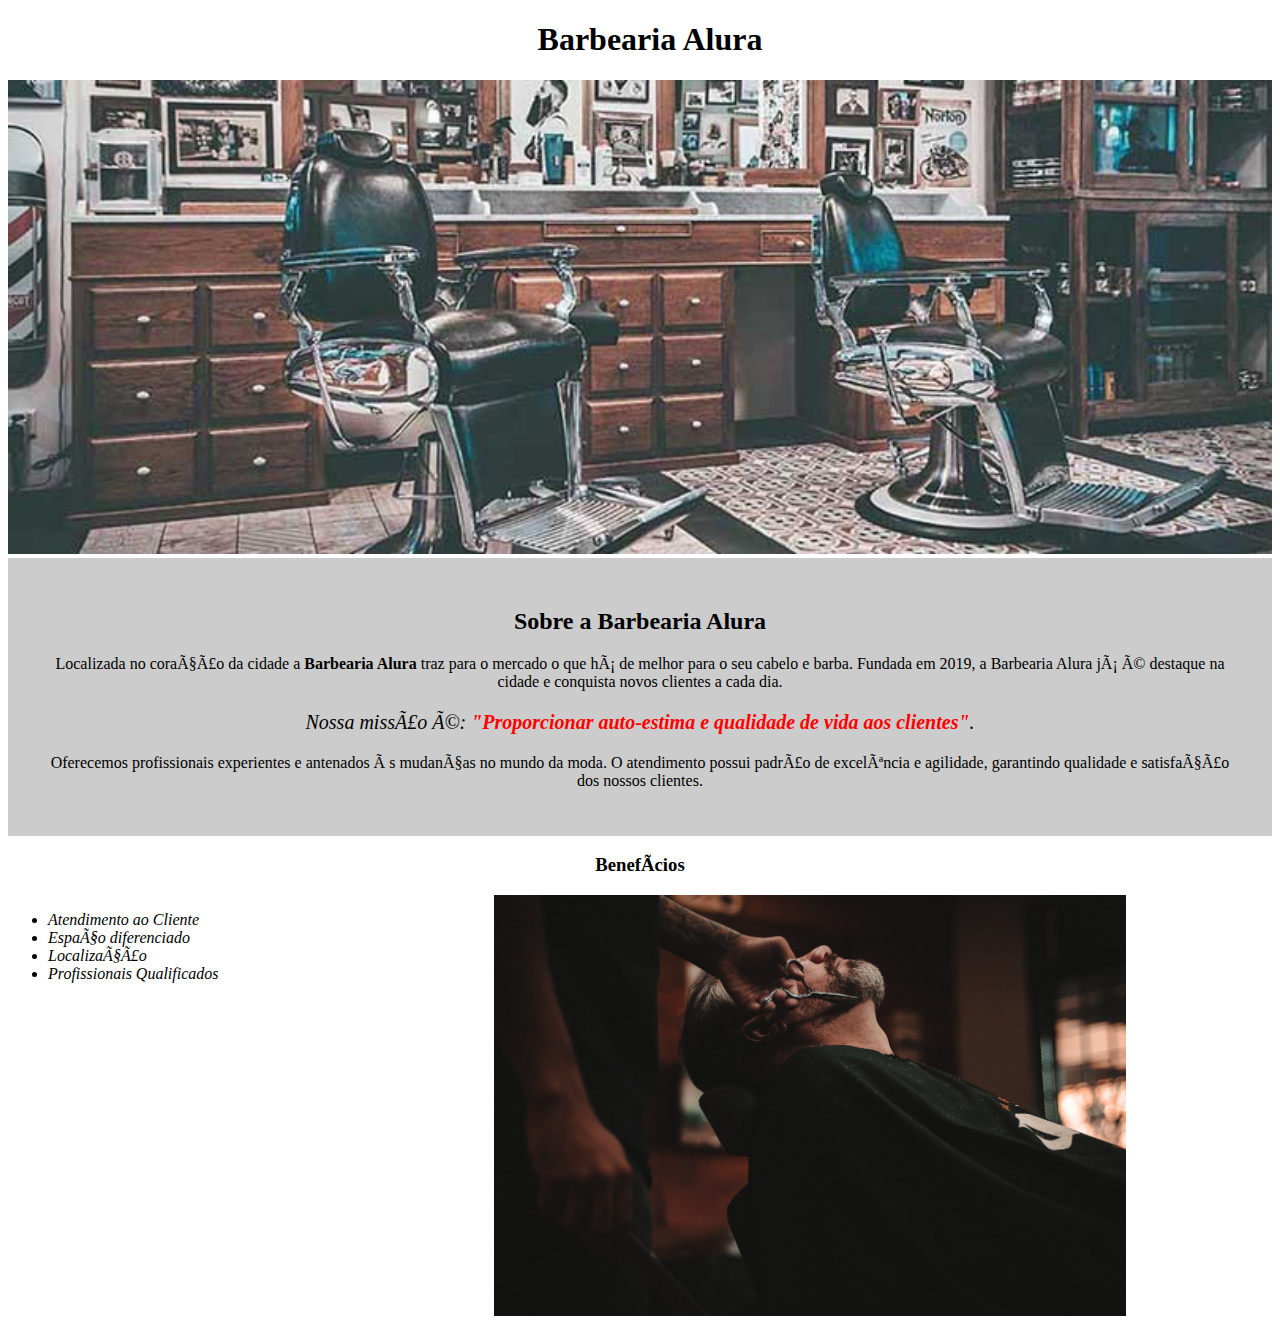
<file: Barbearia Alura/index.html>
<!DOCTYPE html>

<html lang = "pt-br">
	<head>
		<title> Barbearia Alura </title>
		<meta charset="UTF - 8">
		<link rel="stylesheet" href="style.css">
		
	</head>

	<body>
		<header>
			<h1 class = "titulo-principal">Barbearia Alura</h1>
		</header>
			
		<img id= "banner" src = "banner.jpg">
	<div class ="principal">
			<h2 class="Titulocentralizado">Sobre a Barbearia Alura</h2>

			<p>Localizada no coração da cidade a <strong>Barbearia Alura</strong> traz para o mercado o que há de melhor para o seu cabelo e barba. Fundada em 2019, a Barbearia Alura já é destaque na cidade e conquista novos clientes a cada dia.</p>

			<p id = "missao"><em>Nossa missão é: <strong> "Proporcionar auto-estima e qualidade de vida aos clientes"</strong>.</em></p>

			<p>Oferecemos profissionais experientes e antenados às 	mudanças no mundo da moda. O atendimento possui padrão de excelência e agilidade, garantindo qualidade e satisfação dos nossos clientes.</p>
    </div>
	<div class ="Benefícios">
			<h3 class="Titulocentralizado">Benefícios </h3>

			<ul>
				<li class ="itens">Atendimento ao Cliente </li>
				<li class ="itens">Espaço diferenciado </li>
				<li class ="itens">Localização</li>
				<li class ="itens">Profissionais Qualificados </li>
			</ul>	
			<img id="banner1" src="beneficios.jpg" class="imgbeneficios">
	</div>		
	</body>

</html>
</file>
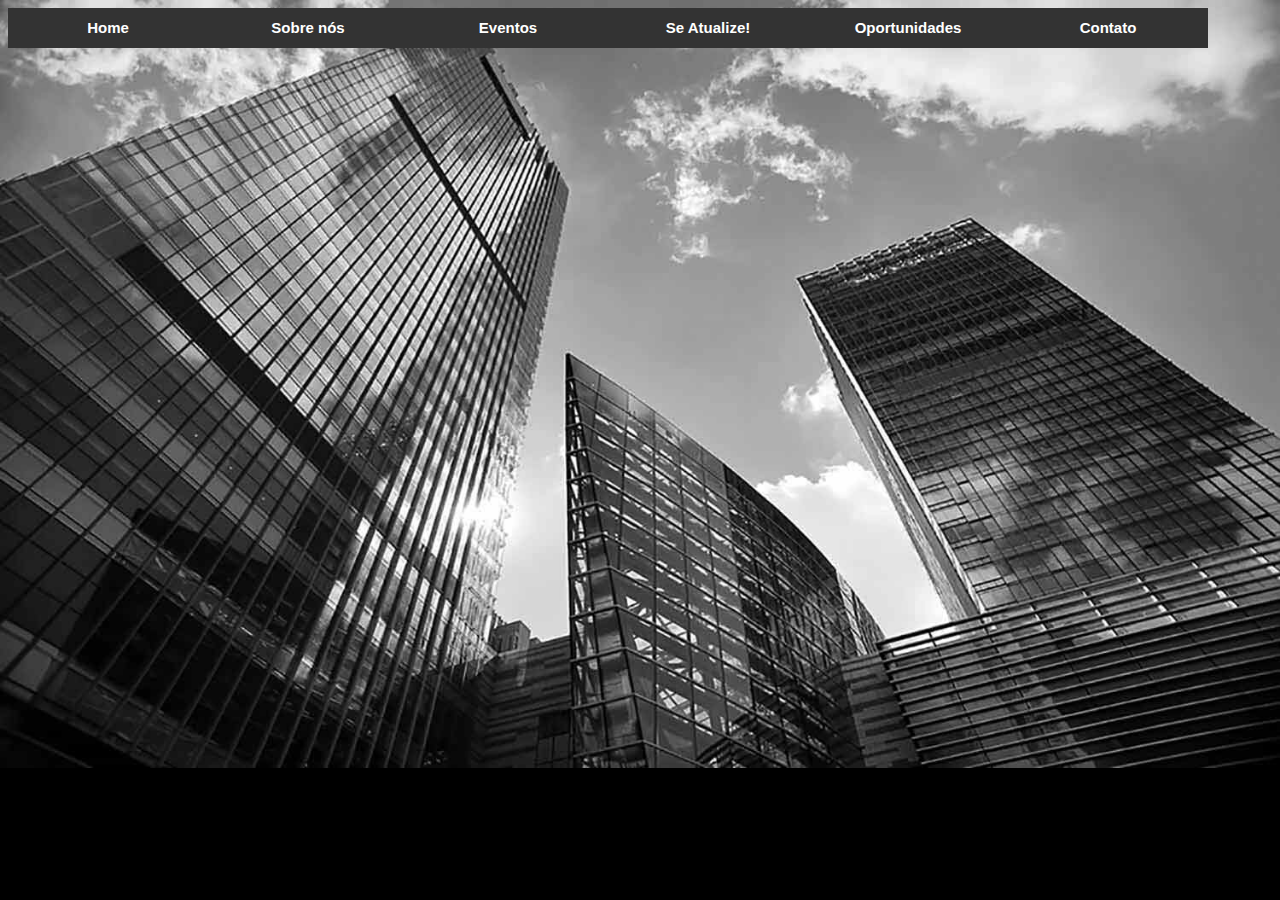
<file: Primeira Página Web/index.html>
<html>
    <head>
        <title> DesenvolvedorAs </title>
        <meta charset="UTF-8">
        <link rel="stylesheet" href="style.css">
    </head>

    <body>

        <nav class = "menu">
            <ul>
                <li><strong>Home</strong></li>
                    
                <li><strong>Sobre nós</strong></li>
                <li><strong>Eventos</strong>
                    <ul>
                        <li>WorkShops</li>
                        <li>Congressos</li>
                        <li>BootCamps</li>
                        <li>Cursos gratuitos</li>
                    </ul>
                </li>    
                <li><strong>Se Atualize!</strong></li>
                <li><strong>Oportunidades</strong>
                    <ul>
                        <li>Norte
                            <ul>
                                <li>Tocantins</li>
                                <li>Roraima</li>
                                <li>Rondônia</li>
                                <li>Pará</li>
                                <li>Amazonas</li>
                                <li>Amapá</li>
                                <li>Acre</li>
                            </ul>
                          </li>  
                        <li>Nordeste
                            <ul>
                                <li>Tocantins</li>
                                <li>Roraima</li>
                                <li>Rondônia</li>
                                <li>Pará</li>
                                <li>Amazonas</li>
                                <li>Amapá</li>
                                <li>Acre</li>
                            </ul>
                         </li>                          
                        <li>Centro - Oeste
                            <ul>
                                <li>Distrito Federal</li>
                                <li>Goiás</li>
                                <li>Mato Grosso</li>
                                <li>Mato Grosso do Sul</li>
                            </ul>
                           </li> 
                        <li>Sudeste
                            <ul>
                                <li>Espírito Santo</li>
                                <li>Rio de Janeiro</li>
                                <li>Minas Gerais</li>
                                <li>São Paulo</li>
                            </ul>
                         </li>   
                        <li>Sul
                            <ul>
                                <li>Rio Grande do Sul</li>
                                <li>Santa Catarina</li>
                                <li>Paraná</li>
                            </ul>
                         </li>   
                        <li><strong>Internacionais</strong>
                            <ul>
                                <li>América do Norte</li>
                                <li>América do Sul</li>
                                <li>Oceania</li>
                                <li>Ásia</li>
                                <li>Europa</li>
                                <li>África</li>
                            </ul>
                        </li>
                    </ul>
                 </li> 
                <li><strong>Contato</strong></li>

            </ul>
        </nav>

    </body>        
</html>
</file>
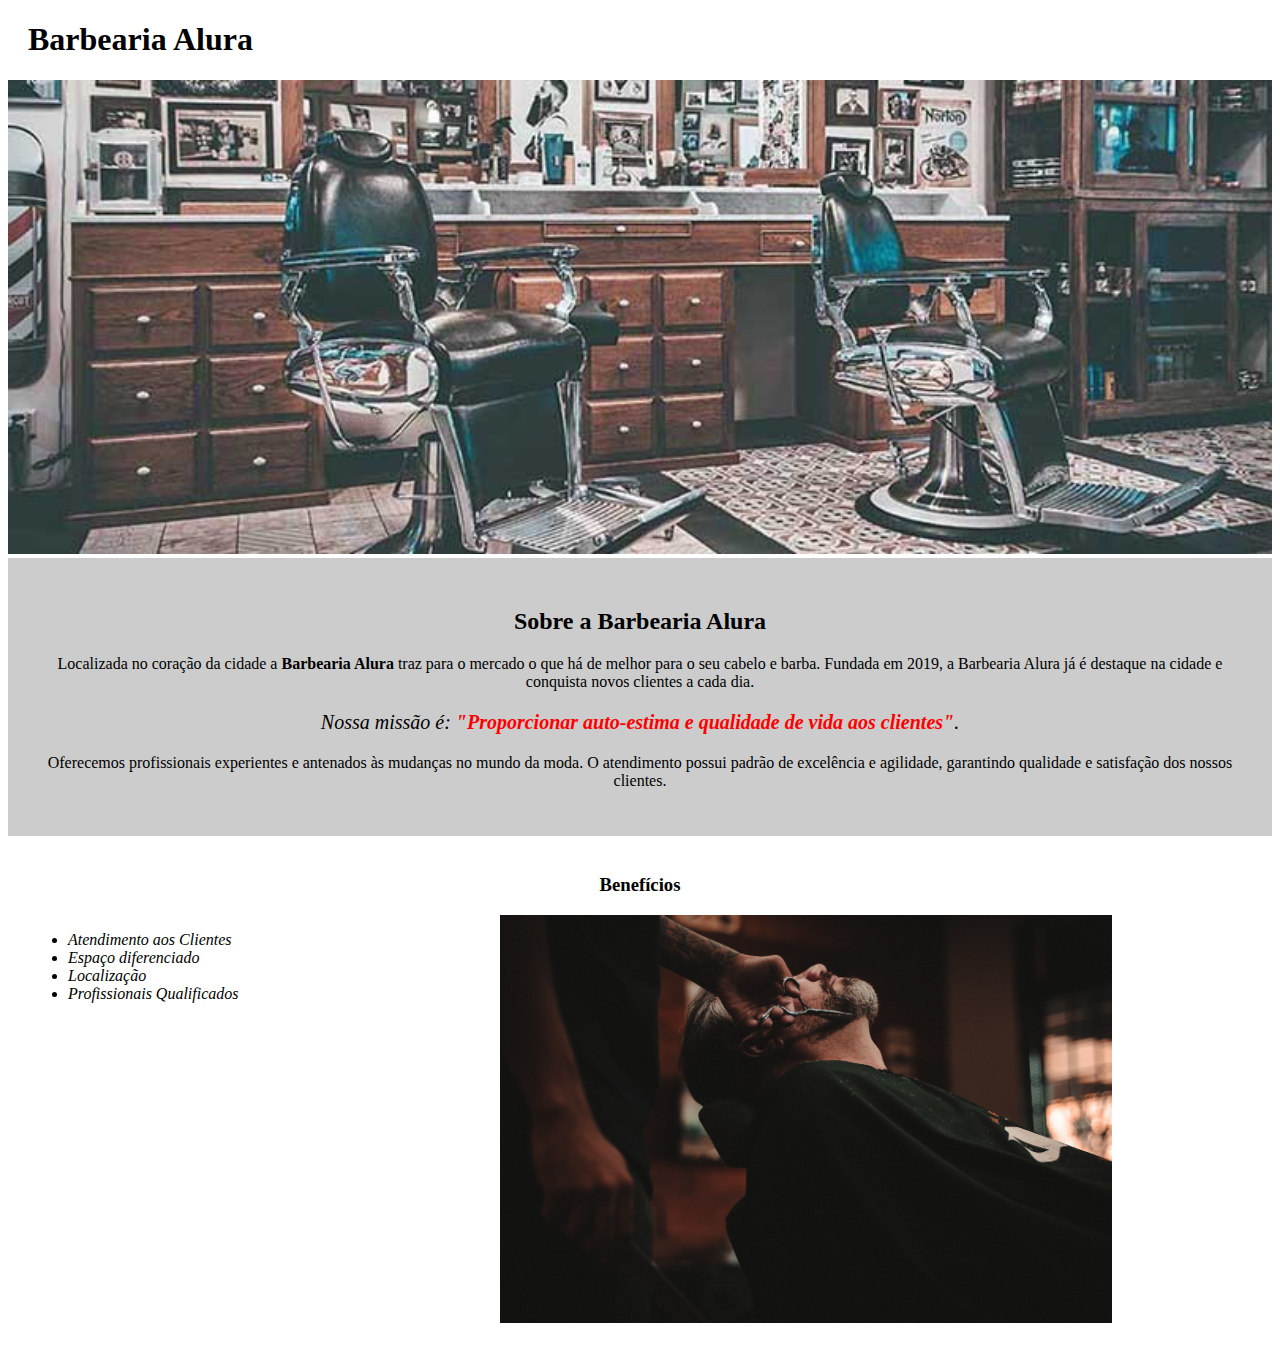
<file: Barbearia Alura/segundo_modulo/index.html>
<!DOCTYPE html>
<html lang="pt-br">
	<head>
		<meta charset="UTF-8">
		<title>Barbearia Alura</title>
		<link rel="stylesheet" href="style.css">
	</head>

	<body>
		<header>
			<h1 class="titulo-principal">Barbearia Alura</h1>
		</header>
		<img id="banner" src="banner.jpg">
		<div class="principal">
			<h2 class="titulo-centralizado">Sobre a Barbearia Alura</h2>
	 
			<p>Localizada no coração da cidade a <strong>Barbearia Alura</strong> traz para o mercado o que há de melhor para o seu cabelo e barba. Fundada em 2019, a Barbearia Alura já é destaque na cidade e conquista novos clientes a cada dia.</p>

			<p id="missao"><em>Nossa missão é: <strong>"Proporcionar auto-estima e qualidade de vida aos clientes"</strong>.</em></p>

			<p>Oferecemos profissionais experientes e antenados às mudanças no mundo da moda. O atendimento possui padrão de excelência e agilidade, garantindo qualidade e satisfação dos nossos clientes.</p>
		</div>

		<div class="beneficios">
			<h3 class="titulo-centralizado">Benefícios</h3>

			<ul>
				<li class="itens">Atendimento aos Clientes</li>
				<li class="itens">Espaço diferenciado</li>
				<li class="itens">Localização</li>
				<li class="itens">Profissionais Qualificados</li>
			</ul>

			<img src="beneficios.jpg" class="imagembeneficios">
		</div>
	</body>
</html>
</file>
<file: Barbearia Alura/style.css>
body {
        
}
.titulo-principal{
    text-align: center;
    padding-left: 20px;
}
#banner{
    
    width: 100%
 }

.principal{
    padding: 30px;
    background:  #CCCCCC;
}

.Titulocentralizado{

    text-align: center;
}

p {
    text-align: center;
 }
 
#missao {

  font-size : 20px

   }

em strong {

        color: #FF0000;
    }
.itens {

    font-style: italic;
}

.Benefícios{
    padding: 20px;
    background: #ffffff;
}


ul {
    display: inline-block;
    vertical-align: top;
    width: 20%;
    margin-right: 15%;

}
.imgbeneficios{

    width: 50%;
}
</file>
<file: Primeira Página Web/style.css>
body{
                background-image: url(fundo.jpg);
                background-attachment: fixed;
                background-size:100%;
                background-repeat: no-repeat;
                background-color: #000000;
            }

 .menu ul li{
                margin: 0;
                background-color: #333333;
                color: white;
                float: left;
                width: 200px;
                height: 40px;
                text-align: center;
                line-height: 40px;
                display: inline-block;
                font-size: 15;
                font-family: 'Arial';
            }
            .menu ul li:hover{
                background-color: #000000;
                position: relative;
            }
            .menu ul{
                padding: 0;
            }
            .menu ul ul li{
                background-color: #000000;
            }
            .menu ul ul{
                display: none;
                background-color: #000000;
            }
            .menu ul li:hover > ul{
                display: block;
            }
            .menu ul ul ul{
                margin-left: 149px;
                top: 0px;
                position: absolute;
                font-size: 17;
            }
            .menu ul ul li:hover{
                background-color: #668cff;
            }
            .menu ul ul ul li:hover{
                background-color: #668cff;
            }
</file>
<file: Barbearia Alura/segundo_modulo/style.css>
#banner {
	width:100%;
}

.principal{
	background: #CCCCCC;
	padding: 30px;
}

.titulo-principal {
	padding-left: 20px;
}

.titulo-centralizado {
	text-align: center
}

p {
	text-align: center;
}

#missao {
	font-size: 20px
}

em strong {
	color: #FF0000;
}

.itens {
	font-style: italic
}

.beneficios {
	background: #FFFFFF;
	padding: 20px;
}

ul {
	display: inline-block;
	vertical-align: top;
	width: 20%;
	margin-right: 15%;
}

.imagembeneficios {
	width: 50%;
}
</file>
